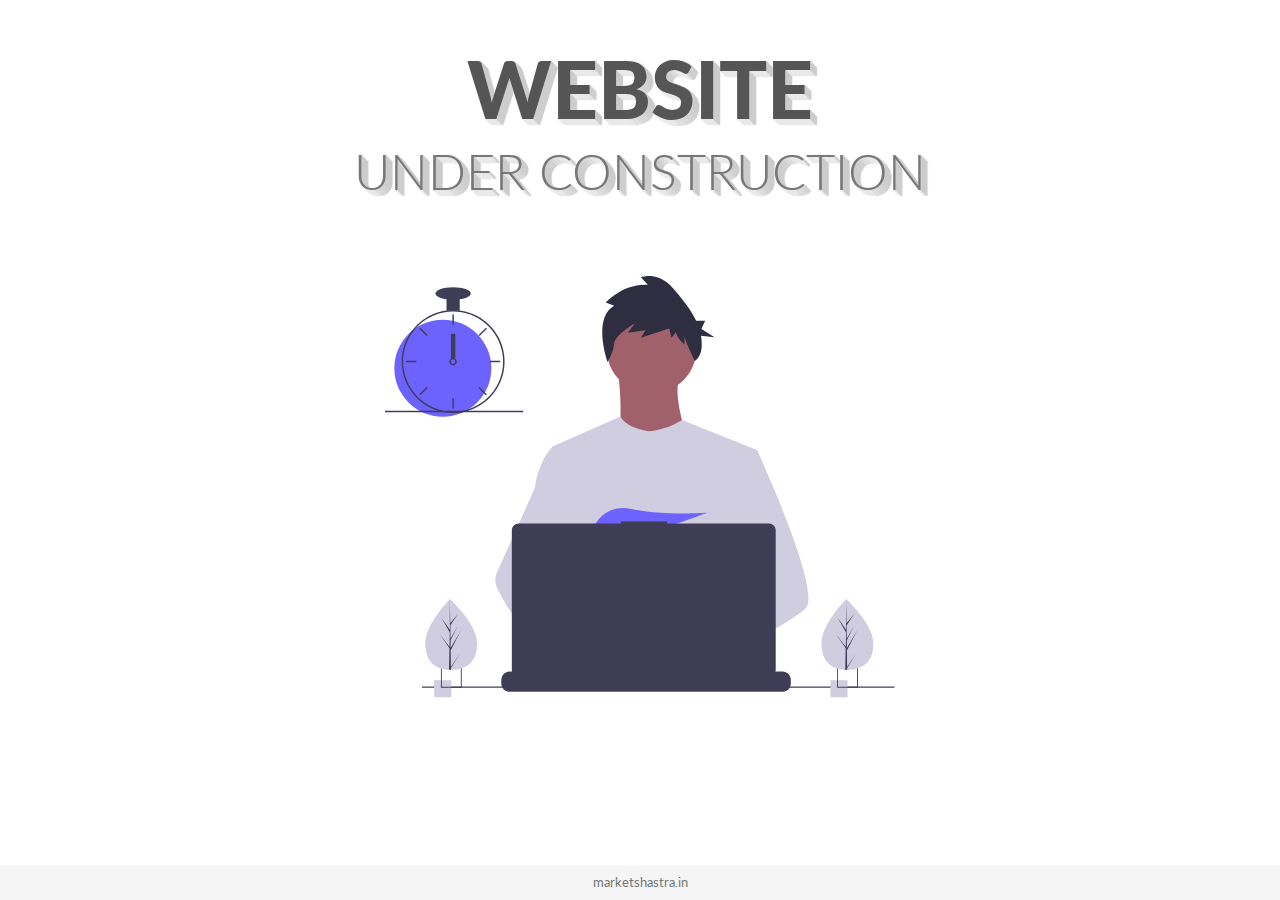
<file: index.html>
<!DOCTYPE html>
<html lang="en">
  <head>
    <meta charset="UTF-8" />
    <meta name="viewport" content="width=device-width, initial-scale=1.0" />
    <meta http-equiv="X-UA-Compatible" content="ie=edge" />

    <!-- Bootstrap -->
    <link
      rel="stylesheet"
      href="https://stackpath.bootstrapcdn.com/bootstrap/4.3.1/css/bootstrap.min.css"
      integrity="sha384-ggOyR0iXCbMQv3Xipma34MD+dH/1fQ784/j6cY/iJTQUOhcWr7x9JvoRxT2MZw1T"
      crossorigin="anonymous"
    />
    <!-- Fonts -->
    <link
      href="https://fonts.googleapis.com/css?family=Lato:400,900&display=swap"
      rel="stylesheet"
    />
    <!-- Material ui icons - google web fonts -->
    <link href="https://fonts.googleapis.com/icon?family=Material+Icons"
      rel="stylesheet">
    <!-- CSS -->
    <link rel="stylesheet" href="src/css/style.css" />
    <title>Document</title>
  </head>
  <body>
    <div class="container">
      <div class="row justify-content-center">
        <div class="col-md-10 main-title">
          <h1>Website</h1>
          <h2>under construction</h2>
        </div>
      </div>
      <div class="row align-items-center">
        <div class="col-sm-10 col-md-6 col-lg-6 svg-img p-5">
          <svg
            viewBox="0 0 834 690"
            fill="none"
            xmlns="http://www.w3.org/2000/svg"
          >
            <g id="undraw_dev_productivity_umsq 1" clip-path="url(#clip0)">
              <g id="man">
                <path
                  id="Vector"
                  d="M435.922 191.941C476.534 191.941 509.458 159.018 509.458 118.405C509.458 77.7923 476.534 44.869 435.922 44.869C395.309 44.869 362.385 77.7923 362.385 118.405C362.385 159.018 395.309 191.941 435.922 191.941Z"
                  fill="#A0616A"
                />
                <path
                  id="Vector_2"
                  d="M381.036 155.173C381.036 155.173 394.891 259.616 373.576 271.339C352.261 283.062 500.399 284.128 500.399 284.128C500.399 284.128 467.361 193.54 482.281 165.831L381.036 155.173Z"
                  fill="#A0616A"
                />
                <path
                  id="Vector_3"
                  d="M608.57 284.656L596.25 340.756L570.2 459.446L569.42 465.946L560.43 541.196L554.45 591.186L550.44 624.766C526.06 637.296 508.39 645.946 508.39 645.946C508.39 645.946 506.87 638.326 504.42 628.576C487.31 633.706 455.65 642.216 428.82 643.916C438.59 654.806 443.08 665.036 436.99 672.586C418.61 695.346 342.73 647.666 316.19 629.886C315.572 634.143 315.338 638.447 315.49 642.746L295.18 627.126L297.19 591.186L300.58 530.376L304.84 454.116C303.497 450.851 302.371 447.5 301.47 444.086C295.25 421.966 287.7 377.796 281.91 340.756C277.25 310.946 273.75 285.756 273.01 280.396C272.91 279.696 272.86 279.336 272.86 279.336L385.29 229.656C393.28 248.186 430.59 253.756 430.59 253.756C461.5 251.626 485.73 235.326 485.73 235.326L608.57 284.656Z"
                  fill="#D0CDE1"
                />
                <path
                  id="Vector_4"
                  d="M374.746 48.8468L360.997 43.3423C360.997 43.3423 389.746 11.6915 429.744 14.4439L418.494 2.05865C418.494 2.05865 445.993 -8.95021 470.992 19.9482C484.134 35.1394 499.339 52.996 508.817 73.1112H523.542L517.396 86.643L538.906 100.175L516.828 97.7442C518.144 105.154 518.346 112.719 517.428 120.189C516.48 127.661 512.667 134.473 506.793 139.187C506.793 139.187 489.741 103.891 489.741 98.387V112.148C489.741 112.148 475.992 99.7631 475.992 91.5065L468.492 101.139L464.742 86.0019L418.494 101.139L425.994 88.7543L397.245 92.8826L408.495 77.7452C408.495 77.7452 375.997 95.6348 374.746 110.772C373.497 125.909 363.984 140.253 363.984 140.253C363.984 140.253 338.498 69.4885 374.746 48.8468Z"
                  fill="#2F2E41"
                />
                <g id="rightHand">
                  <path
                    id="Vector_5"
                    d="M516.92 624.636C516.92 624.636 512.16 626.266 504.42 628.576C487.31 633.706 455.65 642.216 428.82 643.916C405.72 645.396 386.2 641.836 382.63 626.766C381.1 620.286 383.27 614.956 388 610.576C402.12 597.486 439 592.796 468.25 591.186C476.51 590.736 484.15 590.526 490.51 590.446C501.31 590.306 508.39 590.526 508.39 590.526L508.56 591.186L516.92 624.636Z"
                    fill="#A0616A"
                  />
                  <path
                    id="Vector_6"
                    d="M688.5 542.566C681.01 550.686 662.45 562.916 639.95 576.156C631.58 581.076 622.67 586.146 613.58 591.186C591.89 603.216 569.18 615.136 550.44 624.766C526.06 637.296 508.39 645.946 508.39 645.946C508.39 645.946 506.87 638.326 504.42 628.576C501.14 615.526 496.2 598.656 491.05 591.186C490.87 590.926 490.69 590.686 490.51 590.446C489.01 588.476 487.5 587.326 486.01 587.326L560.43 541.196L592.59 521.256L569.42 465.946L540.36 396.566L557.9 340.756L575.53 284.656H608.57C608.57 284.656 619.51 308.536 633.5 341.836C635.59 346.816 637.75 352.006 639.95 357.366C668.73 427.366 704.61 525.116 688.5 542.566Z"
                    fill="#D0CDE1"
                  />
                </g>
                <g id="leftHand">
                  <path
                    id="Vector_7"
                    d="M436.99 672.586C418.61 695.346 342.73 647.666 316.19 629.886C310.41 626.016 306.97 623.566 306.97 623.566L331.25 591.186L338.94 580.936C338.94 580.936 345.82 584.586 355.99 590.526C356.36 590.746 356.73 590.966 357.11 591.186C365.88 596.336 376.89 603.066 388 610.576C403.33 620.946 418.83 632.776 428.82 643.916C438.59 654.806 443.08 665.036 436.99 672.586Z"
                    fill="#A0616A"
                  />
                  <path
                    id="Vector_8"
                    d="M355.99 590.526C353.276 590.516 350.567 590.736 347.89 591.186C324.9 595.136 318.12 615.946 316.19 629.886C315.572 634.143 315.338 638.447 315.49 642.746L295.18 627.126L287.78 621.436C269.97 615.226 254.1 604.196 240.34 591.186C228.403 579.7 217.695 567.001 208.39 553.296C199.122 539.788 190.86 525.616 183.67 510.896C181.664 506.788 180.586 502.29 180.512 497.719C180.437 493.148 181.369 488.617 183.24 484.446L208.39 428.396L245.15 346.476C245.42 344.526 245.717 342.619 246.04 340.756C253.33 298.956 272.86 280.396 272.86 280.396H287.78L297.76 340.756L310.16 415.746L301.47 444.086L281.39 509.536L300.58 530.376L355.99 590.526Z"
                    fill="#D0CDE1"
                  />
                </g>
                <path
                  id="Vector_9"
                  d="M372.877 415.806L385.631 430.687C390.37 429.783 395.319 428.721 400.416 427.529L396.752 415.806L405.71 426.256C459.707 412.976 526.637 387.155 526.637 387.155C526.637 387.155 454.38 392.453 400.428 380.666C376.558 375.451 351.998 387.284 342.202 409.669C336.509 422.679 337.403 433.952 357.596 433.952C364.419 433.835 371.224 433.195 377.949 432.037L372.877 415.806Z"
                  fill="#6C63FF"
                />
              </g>
              <g id="allOther">
                <path
                  id="Vector_10"
                  d="M663.65 660.386V666.456C663.654 668.122 663.345 669.774 662.74 671.326C662.472 672.018 662.147 672.687 661.77 673.326C660.579 675.327 658.887 676.983 656.863 678.133C654.838 679.283 652.549 679.887 650.22 679.886H203.67C201.342 679.887 199.053 679.283 197.028 678.133C195.003 676.983 193.312 675.327 192.12 673.326C191.743 672.687 191.419 672.018 191.15 671.326C190.546 669.774 190.237 668.122 190.24 666.456V660.386C190.24 658.622 190.587 656.876 191.262 655.246C191.936 653.616 192.926 652.136 194.173 650.889C195.42 649.641 196.901 648.652 198.53 647.977C200.16 647.303 201.907 646.956 203.67 646.956H229.41V644.126C229.41 644.053 229.425 643.98 229.453 643.912C229.481 643.844 229.522 643.782 229.574 643.73C229.626 643.678 229.688 643.637 229.756 643.608C229.824 643.58 229.897 643.566 229.97 643.566H243.4C243.474 643.566 243.547 643.58 243.615 643.608C243.683 643.637 243.745 643.678 243.797 643.73C243.849 643.782 243.89 643.844 243.918 643.912C243.946 643.98 243.96 644.053 243.96 644.126V646.956H252.35V644.126C252.35 644.053 252.365 643.98 252.393 643.912C252.421 643.844 252.462 643.782 252.514 643.73C252.566 643.678 252.628 643.637 252.696 643.608C252.764 643.58 252.837 643.566 252.91 643.566H266.34C266.414 643.566 266.487 643.58 266.555 643.608C266.623 643.637 266.684 643.678 266.736 643.73C266.789 643.782 266.83 643.844 266.858 643.912C266.886 643.98 266.9 644.053 266.9 644.126V646.956H275.3V644.126C275.3 644.053 275.315 643.98 275.343 643.912C275.371 643.844 275.412 643.782 275.464 643.73C275.516 643.678 275.578 643.637 275.646 643.608C275.714 643.58 275.787 643.566 275.86 643.566H289.29C289.364 643.566 289.437 643.58 289.505 643.608C289.573 643.637 289.634 643.678 289.687 643.73C289.739 643.782 289.78 643.844 289.808 643.912C289.836 643.98 289.85 644.053 289.85 644.126V646.956H298.24V644.126C298.24 644.053 298.255 643.98 298.283 643.912C298.311 643.844 298.352 643.782 298.404 643.73C298.456 643.678 298.518 643.637 298.586 643.608C298.654 643.58 298.727 643.566 298.8 643.566H312.23C312.304 643.566 312.377 643.58 312.445 643.608C312.513 643.637 312.574 643.678 312.626 643.73C312.679 643.782 312.72 643.844 312.748 643.912C312.776 643.98 312.79 644.053 312.79 644.126V646.956H321.18V644.126C321.18 644.053 321.195 643.98 321.223 643.912C321.251 643.844 321.292 643.782 321.344 643.73C321.396 643.678 321.458 643.637 321.526 643.608C321.594 643.58 321.667 643.566 321.74 643.566H335.17C335.244 643.566 335.317 643.58 335.385 643.608C335.453 643.637 335.514 643.678 335.566 643.73C335.619 643.782 335.66 643.844 335.688 643.912C335.716 643.98 335.73 644.053 335.73 644.126V646.956H344.13V644.126C344.13 644.053 344.145 643.98 344.173 643.912C344.201 643.844 344.242 643.782 344.294 643.73C344.346 643.678 344.408 643.637 344.476 643.608C344.544 643.58 344.617 643.566 344.69 643.566H358.12C358.194 643.566 358.267 643.58 358.335 643.608C358.403 643.637 358.464 643.678 358.516 643.73C358.569 643.782 358.61 643.844 358.638 643.912C358.666 643.98 358.68 644.053 358.68 644.126V646.956H367.07V644.126C367.07 644.053 367.085 643.98 367.113 643.912C367.141 643.844 367.182 643.782 367.234 643.73C367.286 643.678 367.348 643.637 367.416 643.608C367.484 643.58 367.557 643.566 367.63 643.566H472.83C472.904 643.566 472.977 643.58 473.045 643.608C473.113 643.637 473.174 643.678 473.227 643.73C473.279 643.782 473.32 643.844 473.348 643.912C473.376 643.98 473.39 644.053 473.39 644.126V646.956H481.79V644.126C481.79 644.053 481.805 643.98 481.833 643.912C481.861 643.844 481.902 643.782 481.954 643.73C482.006 643.678 482.068 643.637 482.136 643.608C482.204 643.58 482.277 643.566 482.35 643.566H495.78C495.928 643.568 496.07 643.627 496.175 643.732C496.279 643.836 496.339 643.978 496.34 644.126V646.956H504.73V644.126C504.73 644.053 504.745 643.98 504.773 643.912C504.801 643.844 504.842 643.782 504.894 643.73C504.946 643.678 505.008 643.637 505.076 643.608C505.144 643.58 505.217 643.566 505.29 643.566H518.72C518.794 643.566 518.867 643.58 518.935 643.608C519.003 643.637 519.065 643.678 519.117 643.73C519.169 643.782 519.21 643.844 519.238 643.912C519.266 643.98 519.28 644.053 519.28 644.126V646.956H527.67V644.126C527.67 644.053 527.685 643.98 527.713 643.912C527.741 643.844 527.782 643.782 527.834 643.73C527.886 643.678 527.948 643.637 528.016 643.608C528.084 643.58 528.157 643.566 528.23 643.566H541.66C541.734 643.566 541.807 643.58 541.875 643.608C541.943 643.637 542.005 643.678 542.057 643.73C542.109 643.782 542.15 643.844 542.178 643.912C542.206 643.98 542.22 644.053 542.22 644.126V646.956H550.62V644.126C550.62 644.053 550.635 643.98 550.663 643.912C550.691 643.844 550.732 643.782 550.784 643.73C550.836 643.678 550.898 643.637 550.966 643.608C551.034 643.58 551.107 643.566 551.18 643.566H564.61C564.757 643.568 564.898 643.628 565.001 643.733C565.104 643.838 565.161 643.979 565.16 644.126V646.956H573.56V644.126C573.56 644.053 573.575 643.98 573.603 643.912C573.631 643.844 573.672 643.782 573.724 643.73C573.776 643.678 573.838 643.637 573.906 643.608C573.974 643.58 574.047 643.566 574.12 643.566H587.55C587.624 643.566 587.697 643.58 587.765 643.608C587.833 643.637 587.895 643.678 587.947 643.73C587.999 643.782 588.04 643.844 588.068 643.912C588.096 643.98 588.111 644.053 588.11 644.126V646.956H596.5V644.126C596.5 644.053 596.515 643.98 596.543 643.912C596.571 643.844 596.612 643.782 596.664 643.73C596.716 643.678 596.778 643.637 596.846 643.608C596.914 643.58 596.987 643.566 597.06 643.566H610.49C610.564 643.566 610.637 643.58 610.705 643.608C610.773 643.637 610.835 643.678 610.887 643.73C610.939 643.782 610.98 643.844 611.008 643.912C611.036 643.98 611.051 644.053 611.05 644.126V646.956H650.22C651.984 646.956 653.731 647.303 655.36 647.977C656.99 648.652 658.471 649.641 659.718 650.889C660.965 652.136 661.954 653.616 662.629 655.246C663.304 656.876 663.651 658.622 663.65 660.386Z"
                  fill="#3F3D56"
                />
                <path
                  id="Vector_11"
                  d="M833.5 671.326H60.5002V673.326H833.5V671.326Z"
                  fill="#3F3D56"
                />
                <path
                  id="Vector_12"
                  d="M627.695 404.757H461.252V401.326H385.78V404.757H218.651C215.665 404.757 212.801 405.943 210.69 408.054C208.579 410.166 207.392 413.029 207.392 416.015V643.927C207.392 646.913 208.578 649.776 210.69 651.888C212.801 653.999 215.665 655.185 218.651 655.185H627.695C630.68 655.185 633.544 653.999 635.656 651.888C637.767 649.776 638.953 646.913 638.953 643.927V416.015C638.953 414.537 638.662 413.073 638.096 411.707C637.53 410.341 636.701 409.1 635.656 408.054C634.61 407.009 633.369 406.179 632.003 405.614C630.637 405.048 629.173 404.757 627.695 404.757Z"
                  fill="#3F3D56"
                />
                <path
                  id="Vector_13"
                  d="M108.446 661.223H80.446V689.223H108.446V661.223Z"
                  fill="#D0CDE1"
                />
                <path
                  id="Vector_14"
                  d="M91.45 639.223V673.223H125.45V639.223H91.45ZM123.97 671.743H92.92V640.703H123.97V671.743Z"
                  fill="#3F3D56"
                />
                <path
                  id="Vector_15"
                  d="M756.446 661.223H728.446V689.223H756.446V661.223Z"
                  fill="#D0CDE1"
                />
                <path
                  id="Vector_16"
                  d="M739.45 639.223V673.223H773.45V639.223H739.45ZM771.97 671.743H740.92V640.703H771.97V671.743Z"
                  fill="#3F3D56"
                />
                <path
                  id="Vector_17"
                  d="M94.5801 230.113C138.399 230.113 173.921 194.591 173.921 150.773C173.921 106.954 138.399 71.4324 94.5801 71.4324C50.7616 71.4324 15.2396 106.954 15.2396 150.773C15.2396 194.591 50.7616 230.113 94.5801 230.113Z"
                  fill="#6C63FF"
                />
                <path
                  id="Vector_18"
                  d="M122.229 56.49C115.045 55.5764 107.775 55.5764 100.591 56.49C84.5863 58.5914 69.5206 65.2399 57.1812 75.6466C44.8419 86.0533 35.747 99.7814 30.9756 115.202C28.8056 122.229 27.5767 129.514 27.3211 136.864C27.2851 137.886 27.261 138.92 27.261 139.954C27.2833 162.265 36.1561 183.655 51.9323 199.431C67.7084 215.208 89.0991 224.08 111.41 224.103C113.201 224.103 114.992 224.043 116.759 223.934C120.908 223.674 125.03 223.103 129.093 222.227C148.495 218.055 165.798 207.161 177.947 191.468C190.096 175.776 196.308 156.295 195.487 136.467C194.666 116.638 186.864 97.7381 173.459 83.104C160.054 68.4699 141.909 59.0436 122.229 56.49H122.229ZM137.748 217.347H137.736C130.959 219.659 123.905 221.062 116.759 221.518C114.992 221.638 113.201 221.698 111.41 221.698C89.7379 221.672 68.9613 213.051 53.6369 197.727C38.3126 182.402 29.6917 161.626 29.6652 139.954C29.6652 138.92 29.6892 137.886 29.7253 136.864C30.5517 115.744 39.5159 95.7617 54.7414 81.1009C69.9669 66.4401 90.2733 58.2371 111.41 58.209C130.776 58.2101 149.513 65.0866 164.283 77.6132C179.052 90.1399 188.895 107.503 192.057 126.61C195.22 145.716 191.496 165.325 181.55 181.942C171.604 198.559 156.082 211.106 137.748 217.347H137.748Z"
                  fill="#3F3D56"
                />
                <path
                  id="Vector_19"
                  d="M112.612 63.0175H110.208V79.8473H112.612V63.0175Z"
                  fill="#3F3D56"
                />
                <path
                  id="Vector_20"
                  d="M57.8578 84.7016L56.1577 86.4017L68.0582 98.3021L69.7582 96.6021L57.8578 84.7016Z"
                  fill="#3F3D56"
                />
                <path
                  id="Vector_21"
                  d="M34.4738 138.752V141.156H51.3035V138.752H34.4738Z"
                  fill="#3F3D56"
                />
                <path
                  id="Vector_22"
                  d="M56.1577 193.506L57.8578 195.206L69.7582 183.305L68.0582 181.605L56.1577 193.506Z"
                  fill="#3F3D56"
                />
                <path
                  id="Vector_23"
                  d="M153.061 96.602L154.762 98.3021L166.662 86.4016L164.962 84.7016L153.061 96.602Z"
                  fill="#3F3D56"
                />
                <path
                  id="Vector_24"
                  d="M171.516 138.752V141.156H188.346V138.752H171.516Z"
                  fill="#3F3D56"
                />
                <path
                  id="Vector_25"
                  d="M154.762 181.605L153.061 183.305L164.962 195.206L166.662 193.506L154.762 181.605Z"
                  fill="#3F3D56"
                />
                <path
                  id="Vector_26"
                  d="M112.612 200.06H110.208V216.89H112.612V200.06Z"
                  fill="#3F3D56"
                />
                <path
                  id="Vector_27"
                  d="M122.229 35.3686H100.591V57.0069H122.229V35.3686Z"
                  fill="#3F3D56"
                />
                <path
                  id="Vector_28"
                  d="M111.41 38.975C127.344 38.975 140.261 34.4002 140.261 28.7569C140.261 23.1136 127.344 18.5388 111.41 18.5388C95.4759 18.5388 82.5588 23.1136 82.5588 28.7569C82.5588 34.4002 95.4759 38.975 111.41 38.975Z"
                  fill="#3F3D56"
                />
                <path
                  id="Vector_29"
                  d="M226 220.44H0V222.844H226V220.44Z"
                  fill="#3F3D56"
                />
              </g>
              <g id="clock">
                <path
                  id="Vector_30"
                  d="M115.016 94.2729H107.803V135.145H115.016V94.2729Z"
                  fill="#3F3D56"
                />
                <path
                  id="Vector_31"
                  d="M115.016 135.145C113.976 134.365 112.71 133.943 111.41 133.943C110.109 133.943 108.844 134.365 107.803 135.145C107.091 135.686 106.505 136.375 106.084 137.165C105.552 138.181 105.322 139.329 105.421 140.473C105.52 141.616 105.944 142.707 106.643 143.617C107.343 144.527 108.288 145.218 109.368 145.608C110.447 145.998 111.616 146.07 112.735 145.817C113.855 145.564 114.878 144.996 115.685 144.179C116.492 143.363 117.048 142.333 117.288 141.211C117.528 140.088 117.441 138.921 117.039 137.846C116.636 136.771 115.934 135.834 115.016 135.145H115.016ZM111.41 143.56C110.454 143.557 109.539 143.176 108.863 142.501C108.187 141.825 107.806 140.909 107.803 139.954C107.808 139.224 108.03 138.513 108.441 137.91C108.793 137.4 109.271 136.989 109.828 136.718C110.385 136.447 111.003 136.324 111.622 136.361C112.241 136.398 112.84 136.595 113.361 136.931C113.881 137.267 114.306 137.732 114.595 138.281C114.883 138.83 115.025 139.444 115.007 140.063C114.988 140.683 114.811 141.288 114.49 141.818C114.17 142.349 113.718 142.788 113.179 143.093C112.639 143.399 112.03 143.559 111.41 143.56V143.56Z"
                  fill="#3F3D56"
                />
              </g>
              <g id="leftTree">
                <path
                  id="Vector_32"
                  d="M150.594 599.754C151.527 631.704 132.859 643.413 109.43 644.097C108.886 644.113 108.345 644.123 107.805 644.126C106.719 644.135 105.643 644.117 104.577 644.072C83.3891 643.193 66.6173 631.945 65.7495 602.232C64.8515 571.482 103.018 531.529 105.882 528.574L105.887 528.571C105.996 528.458 106.052 528.402 106.052 528.402C106.052 528.402 149.661 567.807 150.594 599.754Z"
                  fill="#D0CDE1"
                />
                <path
                  id="Vector_33"
                  d="M107.744 639.255L122.626 617.124L107.774 641.636L107.805 644.126C106.719 644.135 105.643 644.117 104.577 644.072L105.316 612.06L105.295 611.813L105.323 611.766L105.393 608.741L89.0953 585.078L105.374 606.477L105.432 607.116L105.989 582.93L91.9123 558.397L106.029 578.681L105.882 528.574L105.882 528.407L105.887 528.571L106.822 568.062L119.651 552.021L106.864 571.464L107.144 593.098L118.949 571.984L107.187 596.279L107.343 608.309L124.512 578.897L107.395 612.505L107.744 639.255Z"
                  fill="#3F3D56"
                />
              </g>
              <g id="righTree">
                <path
                  id="Vector_34"
                  d="M798.594 599.754C799.527 631.704 780.859 643.413 757.43 644.097C756.886 644.113 756.345 644.123 755.805 644.126C754.719 644.135 753.643 644.117 752.577 644.072C731.389 643.193 714.617 631.945 713.75 602.232C712.852 571.482 751.018 531.529 753.882 528.574L753.887 528.571C753.996 528.458 754.052 528.402 754.052 528.402C754.052 528.402 797.661 567.807 798.594 599.754Z"
                  fill="#D0CDE1"
                />
                <path
                  id="Vector_35"
                  d="M755.744 639.255L770.626 617.124L755.774 641.636L755.805 644.126C754.719 644.135 753.643 644.117 752.577 644.072L753.316 612.06L753.295 611.813L753.323 611.766L753.393 608.741L737.095 585.078L753.374 606.477L753.432 607.116L753.989 582.93L739.912 558.397L754.029 578.681L753.882 528.574L753.882 528.407L753.887 528.571L754.822 568.062L767.651 552.021L754.864 571.464L755.144 593.098L766.949 571.984L755.187 596.279L755.343 608.309L772.512 578.897L755.395 612.505L755.744 639.255Z"
                  fill="#3F3D56"
                />
              </g>
              <g id="pc-circle">
                <path
                  id="Vector_36"
                  d="M422.5 512.326C436.307 512.326 447.5 501.133 447.5 487.326C447.5 473.519 436.307 462.326 422.5 462.326C408.693 462.326 397.5 473.519 397.5 487.326C397.5 501.133 408.693 512.326 422.5 512.326Z"
                  fill="#3F3D56"
                />
              </g>
            </g>
            <defs>
              <clipPath id="clip0">
                <rect width="833.5" height="689.223" fill="white" />
              </clipPath>
            </defs>
          </svg>
        </div>
      </div>
     
    </div>
      <footer class="footer">
        <div class="container text-center">
          <span>marketshastra.in</span>
        </div>
      </footer>

    <!-- Optional JavaScript -->
    <!-- jQuery first, then Popper.js, then Bootstrap JS -->
    <script
      src="https://code.jquery.com/jquery-3.3.1.slim.min.js"
      integrity="sha384-q8i/X+965DzO0rT7abK41JStQIAqVgRVzpbzo5smXKp4YfRvH+8abtTE1Pi6jizo"
      crossorigin="anonymous"
    ></script>
    <script
      src="https://cdnjs.cloudflare.com/ajax/libs/popper.js/1.14.3/umd/popper.min.js"
      integrity="sha384-ZMP7rVo3mIykV+2+9J3UJ46jBk0WLaUAdn689aCwoqbBJiSnjAK/l8WvCWPIPm49"
      crossorigin="anonymous"
    ></script>
    <script
      src="https://stackpath.bootstrapcdn.com/bootstrap/4.1.3/js/bootstrap.min.js"
      integrity="sha384-ChfqqxuZUCnJSK3+MXmPNIyE6ZbWh2IMqE241rYiqJxyMiZ6OW/JmZQ5stwEULTy"
      crossorigin="anonymous"
    ></script>
  </body>
</html>
</file>
<file: src/css/style.css>
*{
    margin: 0;
    padding: 0;
    box-sizing: border-box;
}

html{
    font-size: 62.5%; /* 1rem = 10px */
}

body{
    font-family: "Lato", sans-serif;
    font-weight: 400;
    line-height: 1.7;
    color: #777;
    
}

.main-title{
    text-align: center;
    margin-top: 4rem;
    margin-bottom: 8rem;
    text-shadow: 
    1px 0px 1px #ccc, 0px 1px 1px #eee, 
    2px 1px 1px #ccc, 1px 2px 1px #eee,
    3px 2px 1px #ccc, 2px 3px 1px #eee,
    4px 3px 1px #ccc, 3px 4px 1px #eee,
    5px 4px 1px #ccc, 4px 5px 1px #eee,
    6px 5px 1px #ccc, 5px 6px 1px #eee,
    7px 6px 1px #ccc;
}

.main-title h1{
    font-size: 7rem;
    text-transform: uppercase;
    font-weight: 800;
    color: #555;
}

.main-title h2{
    font-size: 4rem;
    font-weight: 300;
    text-transform: uppercase;
}

.svg-img{
   display: block;
   margin: auto;
}

svg{
    display: block;
   margin: auto;
}

#clock{
    animation: clockHand 5s infinite linear;
    
    
    transform-box: fill-box;
    transform-origin: bottom;
}

#leftTree, #righTree{
    animation: tree 2s ease-in-out infinite alternate;
    transform-box: fill-box;
    transform-origin: bottom;
}

#man{
    animation: manBody 1s ease-in-out infinite alternate;
    transform-box: fill-box;
    transform-origin: bottom;
}

#pc-circle{
    fill: #6ace66;
    stroke-width: 4;
    animation: change-light 4s linear infinite alternate;
}

.footer {
    position: absolute;
    bottom: 0;
    width: 100%;
    height: 35px;
    line-height: 35px;
    background-color: #f5f5f5;
    font-size: 1.3rem;
}

@keyframes clockHand{
    from{
        transform: rotateZ(0deg);
    }
    from{
        transform: rotateZ(-360deg);
    }
}

@keyframes manBody{
    from{
        transform: rotateX(0deg);
    }
    to{
        transform: rotateX(10deg);
    }
}

@keyframes tree{
    from{
        transform: rotateZ(10deg);
    }
    to{
        transform: rotateZ(-20deg);
    }
}

@keyframes change-light {
    0% {
        stroke: #cd61f8;
      }
      25% {
        stroke: #6ace66;
      }
      75% {
        stroke: #2995c0;
      }
      100% {
        stroke: #e92949;
      }
  }

  /* Media Queries */

  @media (min-width: 640px){
    .main-title h1{
        font-size: 5rem;
        text-transform: uppercase;
        font-weight: 700;
        color: #555;
    }
    
    .main-title h2{
        font-size: 3rem;
        font-weight: 300;
        text-transform: uppercase;
    }
    
     
    }
     
    @media (min-width: 768px){
        .main-title h1{
            font-size: 6rem;
            text-transform: uppercase;
            font-weight: 800;
            color: #555;
        }
        
        .main-title h2{
            font-size: 4rem;
            font-weight: 300;
            text-transform: uppercase;
        }
    
     
    }
     
    @media (min-width: 1024px){
     
        .main-title h1{
            font-size: 7rem;
            text-transform: uppercase;
            font-weight: 900;
            color: #555;
        }
        
        .main-title h2{
            font-size: 5rem;
            font-weight: 300;
            text-transform: uppercase;
        }
     
    }
     
    @media (min-width: 1200px){
     
        .main-title h1{
            font-size: 8rem;
            text-transform: uppercase;
            font-weight: 900;
            color: #555;
        }
        
        .main-title h2{
            font-size: 5rem;
            font-weight: 300;
            text-transform: uppercase;
        }

        .main-title{
            text-align: center;
            margin-top: 4rem;
            margin-bottom: 4rem;
        }
        
     
    }
</file>
